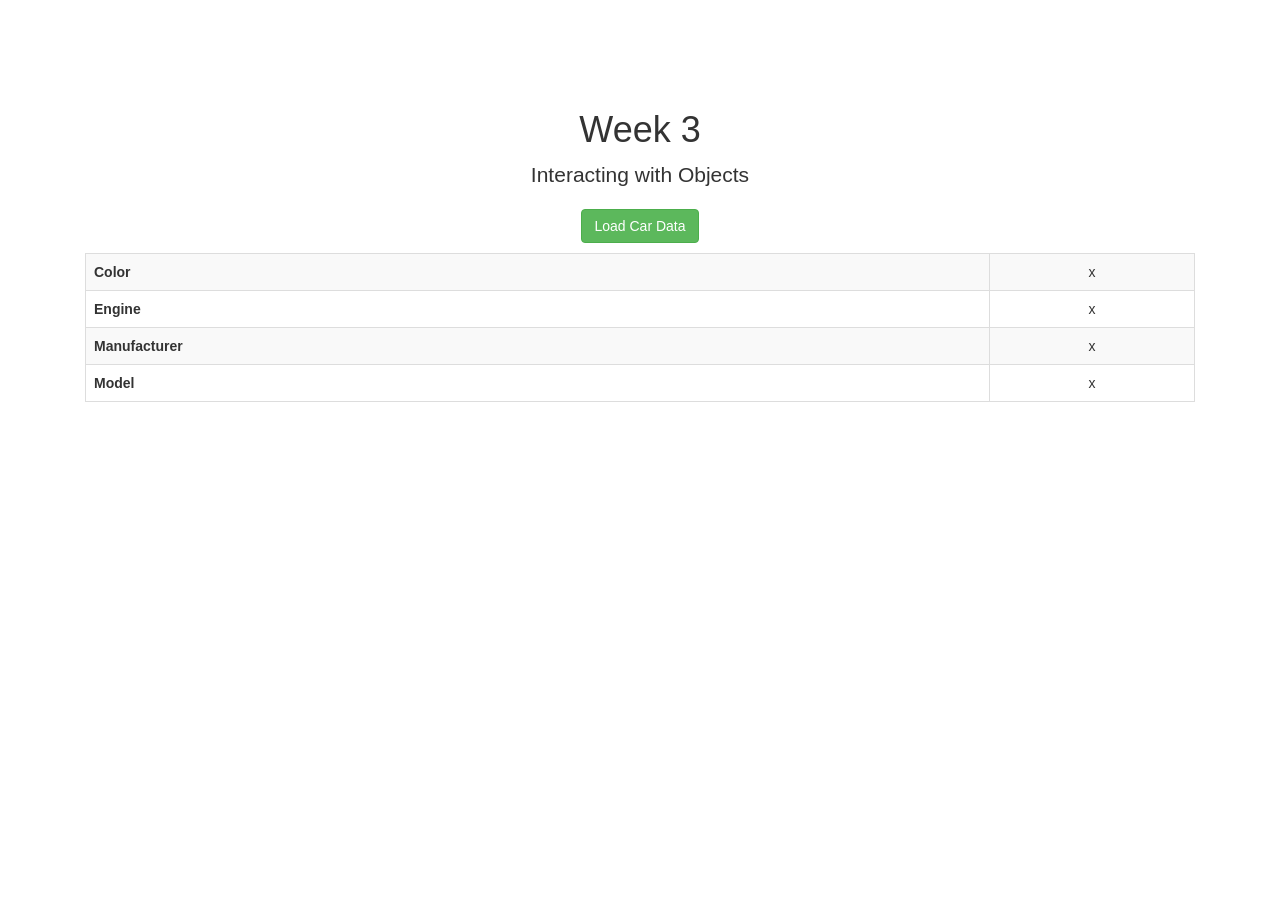
<file: index.html>
<!DOCTYPE html>
<!--
To change this license header, choose License Headers in Project Properties.
To change this template file, choose Tools | Templates
and open the template in the editor.
-->
<html>
    <head>
        <title>Week 3</title>
        <meta charset="UTF-8">
        <meta name="viewport" content="width=device-width, initial-scale=1.0">
        <link rel="stylesheet" href="//maxcdn.bootstrapcdn.com/bootstrap/3.3.2/css/bootstrap.min.css">
        <link rel="stylesheet" href="css/site.css">
    </head>
    <body>
        
        <div class="container">
            
            <div class="inner">
                
              <h1>Week 3</h1>
              
              <p class="lead">Interacting with Objects</p>
                    
              <div class="row">
                  
                <div class="col-md-12">
                    
                    <p><button id="btnLoadCarData" class="btn btn-success">Load Car Data</button></p>
                
                </div> <!-- .col-md-12 -->
                
              </div> <!-- .row -->
              
              <div class="row">
                  
                <div class="col-md-12">

                    <table class="table table-bordered table-striped">
                        
                        <thead></thead>
                        
                        <tbody>
                            
                            <tr><th>Color</th><td id="tdColor">x</td></tr>
                            <tr><th>Engine</th><td id="tdEngine">x</td></tr>
                            <tr><th>Manufacturer</th><td id="tdMf">x</td></tr>
                            <tr><th>Model</th><td id="tdModel">x</td></tr>
                            
                        </tbody>    

                    </table>
                    
                </div> <!-- .col-md-12 -->
                
              </div> <!-- .row -->
              
            </div>
            
        </div>
        
    </body>
    <script src="https://ajax.googleapis.com/ajax/libs/jquery/2.1.3/jquery.min.js"></script>
    <script src="//maxcdn.bootstrapcdn.com/bootstrap/3.3.2/js/bootstrap.min.js"></script>
    <script src="js/site.js"></script>
</html>
</file>
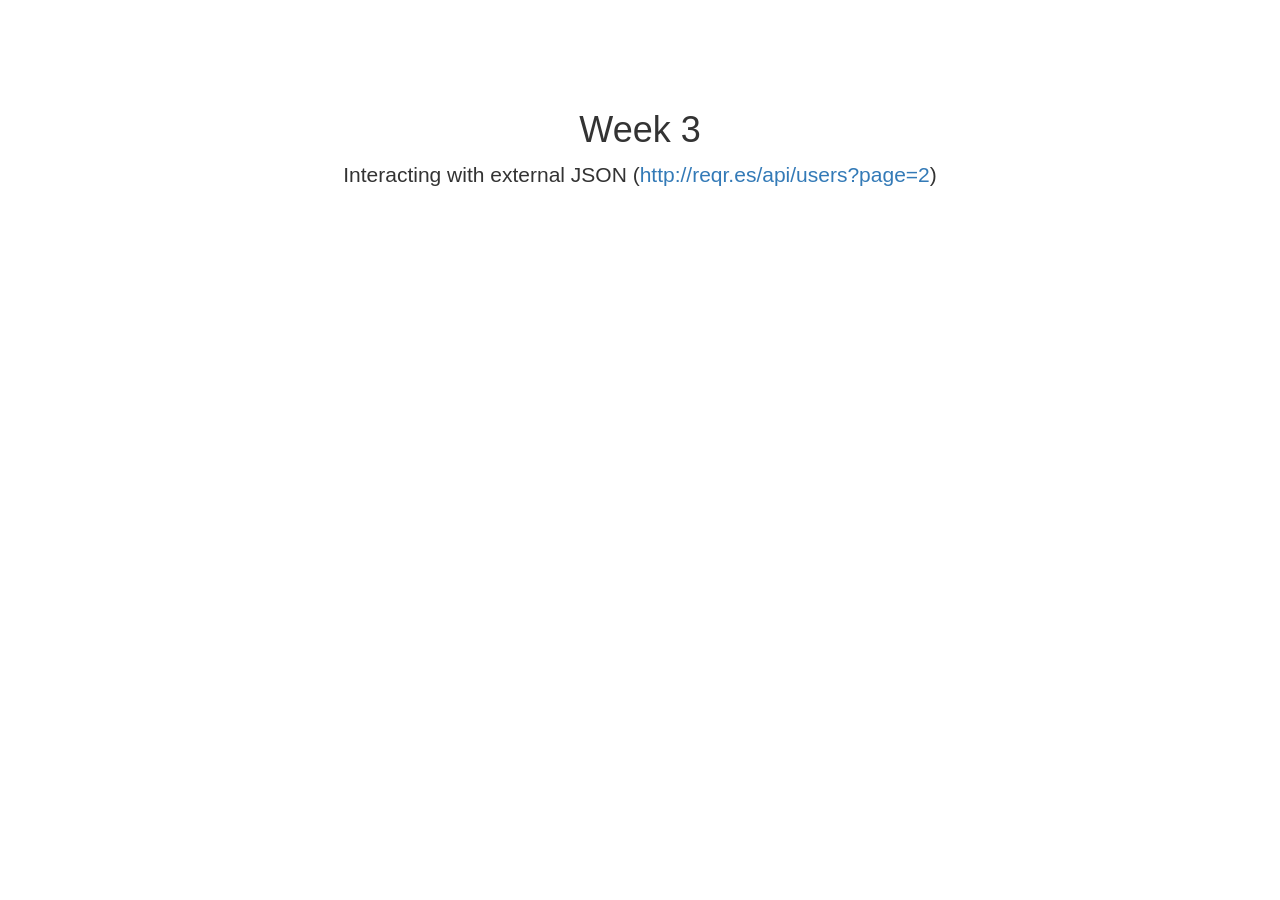
<file: api.html>
<!DOCTYPE html>
<!--
To change this license header, choose License Headers in Project Properties.
To change this template file, choose Tools | Templates
and open the template in the editor.
-->
<html>
    <head>
        <title>Week 3</title>
        <meta charset="UTF-8">
        <meta name="viewport" content="width=device-width, initial-scale=1.0">
        <link rel="stylesheet" href="//maxcdn.bootstrapcdn.com/bootstrap/3.3.2/css/bootstrap.min.css">
        <link rel="stylesheet" href="css/site.css">
    </head>
    <body>
        
        <div class="container">
            
            <div class="inner">
                
              <h1>Week 3</h1>
              
              <p class="lead">Interacting with external JSON (<a href="http://reqr.es/api/users?page=2" target="_blank">http://reqr.es/api/users?page=2</a>)</p>
              
              <div class="row">
                  
                <div class="col-md-12">

                    <div id="apiTable"></div>
                    
                </div> <!-- .col-md-12 -->
                
              </div> <!-- .row -->
              
            </div>
            
        </div>
        
    </body>
    <script src="https://ajax.googleapis.com/ajax/libs/jquery/2.1.3/jquery.min.js"></script>
    <script src="//maxcdn.bootstrapcdn.com/bootstrap/3.3.2/js/bootstrap.min.js"></script>
    <script src="js/api.js"></script>
</html>
</file>
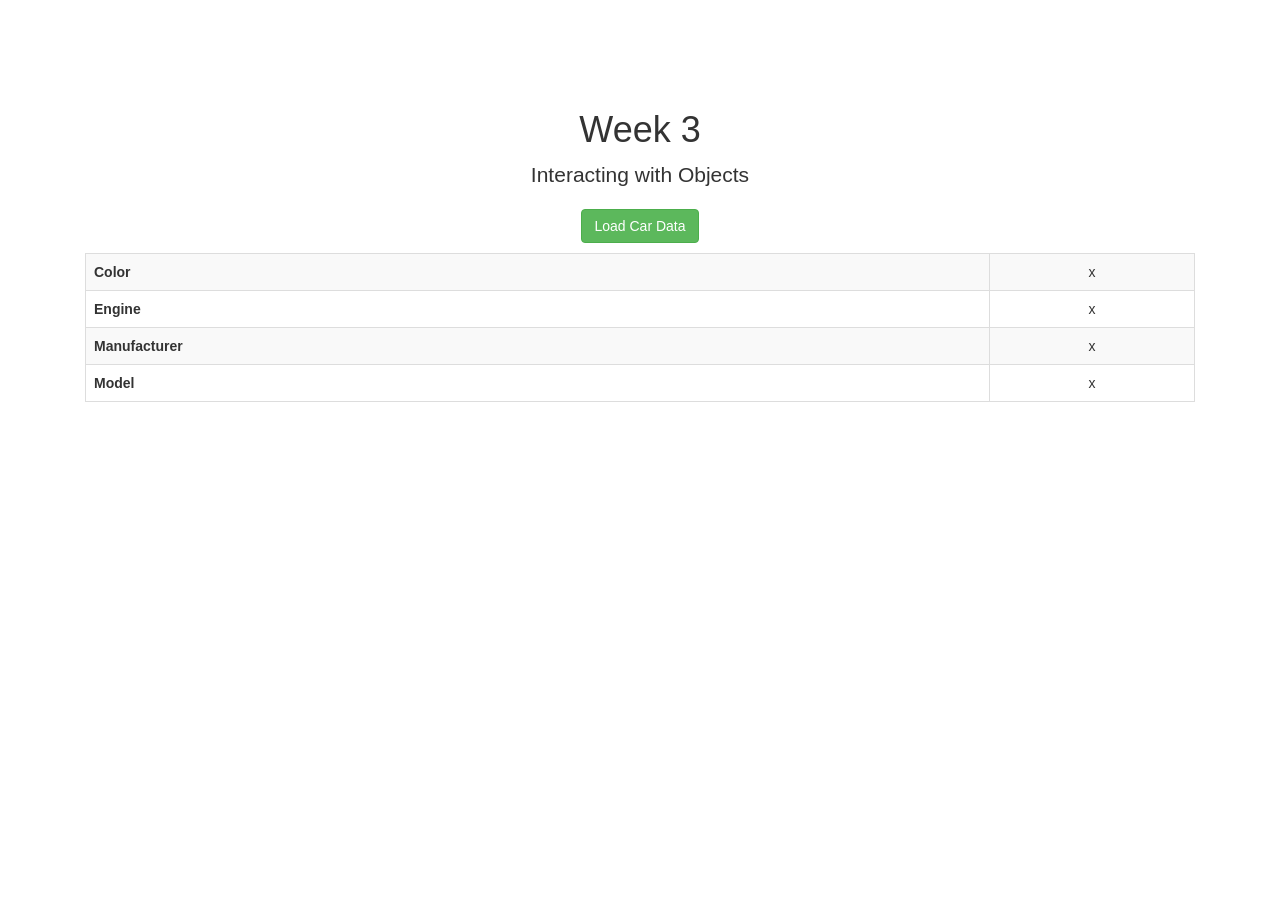
<file: index_v0.html>
<!DOCTYPE html>
<!--
To change this license header, choose License Headers in Project Properties.
To change this template file, choose Tools | Templates
and open the template in the editor.
-->
<html>
    <head>
        <title>Week 3</title>
        <meta charset="UTF-8">
        <meta name="viewport" content="width=device-width, initial-scale=1.0">
        <link rel="stylesheet" href="//maxcdn.bootstrapcdn.com/bootstrap/3.3.2/css/bootstrap.min.css">
        <link rel="stylesheet" href="css/site_v0.css">
    </head>
    <body>
        
        <div class="container">
            
            <div class="inner">
                
              <h1>Week 3</h1>
              
              <p class="lead">Interacting with Objects</p>
                    
              <div class="row">
                  
                <div class="col-md-12">
                    
                    <p><button id="btnLoadCarData" class="btn btn-success">Load Car Data</button></p>
                
                </div> <!-- .col-md-12 -->
                
              </div> <!-- .row -->
              
              <div class="row">
                  
                <div class="col-md-12">

                    <table class="table table-bordered table-striped">
                        
                        <thead></thead>
                        
                        <tbody>
                            
                            <tr><th>Color</th><td id="tdColor">x</td></tr>
                            <tr><th>Engine</th><td id="tdEngine">x</td></tr>
                            <tr><th>Manufacturer</th><td id="tdMf">x</td></tr>
                            <tr><th>Model</th><td id="tdModel">x</td></tr>
                            
                        </tbody>    

                    </table>
                    
                </div> <!-- .col-md-12 -->
                
              </div> <!-- .row -->
              
            </div>
            
        </div>
        
    </body>
    <script src="https://ajax.googleapis.com/ajax/libs/jquery/2.1.3/jquery.min.js"></script>
    <script src="//maxcdn.bootstrapcdn.com/bootstrap/3.3.2/js/bootstrap.min.js"></script>
    <script src="js/site_v0.js"></script>
</html>
</file>
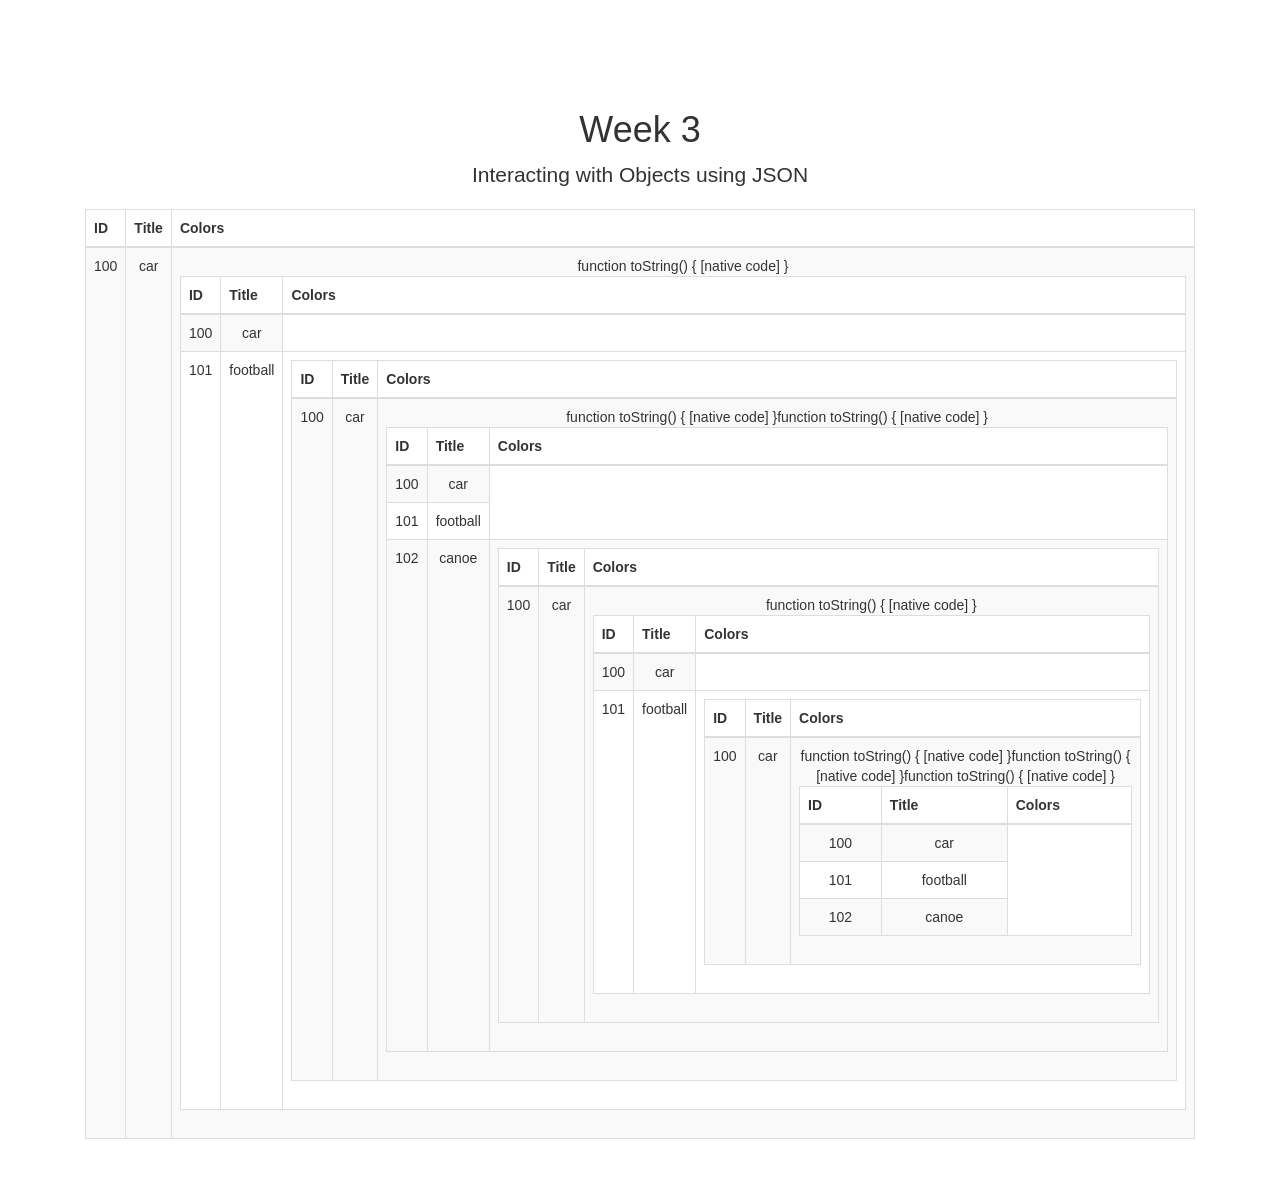
<file: products.html>
<!DOCTYPE html>
<!--
To change this license header, choose License Headers in Project Properties.
To change this template file, choose Tools | Templates
and open the template in the editor.
-->
<html>
    <head>
        <title>Week 3</title>
        <meta charset="UTF-8">
        <meta name="viewport" content="width=device-width, initial-scale=1.0">
        <link rel="stylesheet" href="//maxcdn.bootstrapcdn.com/bootstrap/3.3.2/css/bootstrap.min.css">
        <link rel="stylesheet" href="css/site.css">
    </head>
    <body>
        
        <div class="container">
            
            <div class="inner">
                
              <h1>Week 3</h1>
              
              <p class="lead">Interacting with Objects using JSON</p>
              
              <div class="row">
                  
                <div class="col-md-12">

                    <div id="productTable"></div>
                    
                </div> <!-- .col-md-12 -->
                
              </div> <!-- .row -->
              
            </div>
            
        </div>
        
    </body>
    <script src="https://ajax.googleapis.com/ajax/libs/jquery/2.1.3/jquery.min.js"></script>
    <script src="//maxcdn.bootstrapcdn.com/bootstrap/3.3.2/js/bootstrap.min.js"></script>
    <script src="js/products.js"></script>
</html>
</file>
<file: css/site.css>
/*
To change this license header, choose License Headers in Project Properties.
To change this template file, choose Tools | Templates
and open the template in the editor.
*/
/* 
    Created on : 02-Mar-2015, 18:50:26
    Author     : Training
*/

body {
  padding-top: 50px;
}
.inner {
  padding: 40px 15px;
  text-align: center;
}
</file>
<file: css/site_v0.css>
/*
To change this license header, choose License Headers in Project Properties.
To change this template file, choose Tools | Templates
and open the template in the editor.
*/
/* 
    Created on : 02-Mar-2015, 18:50:26
    Author     : Training
*/

body {
  padding-top: 50px;
}
.inner {
  padding: 40px 15px;
  text-align: center;
}
</file>
